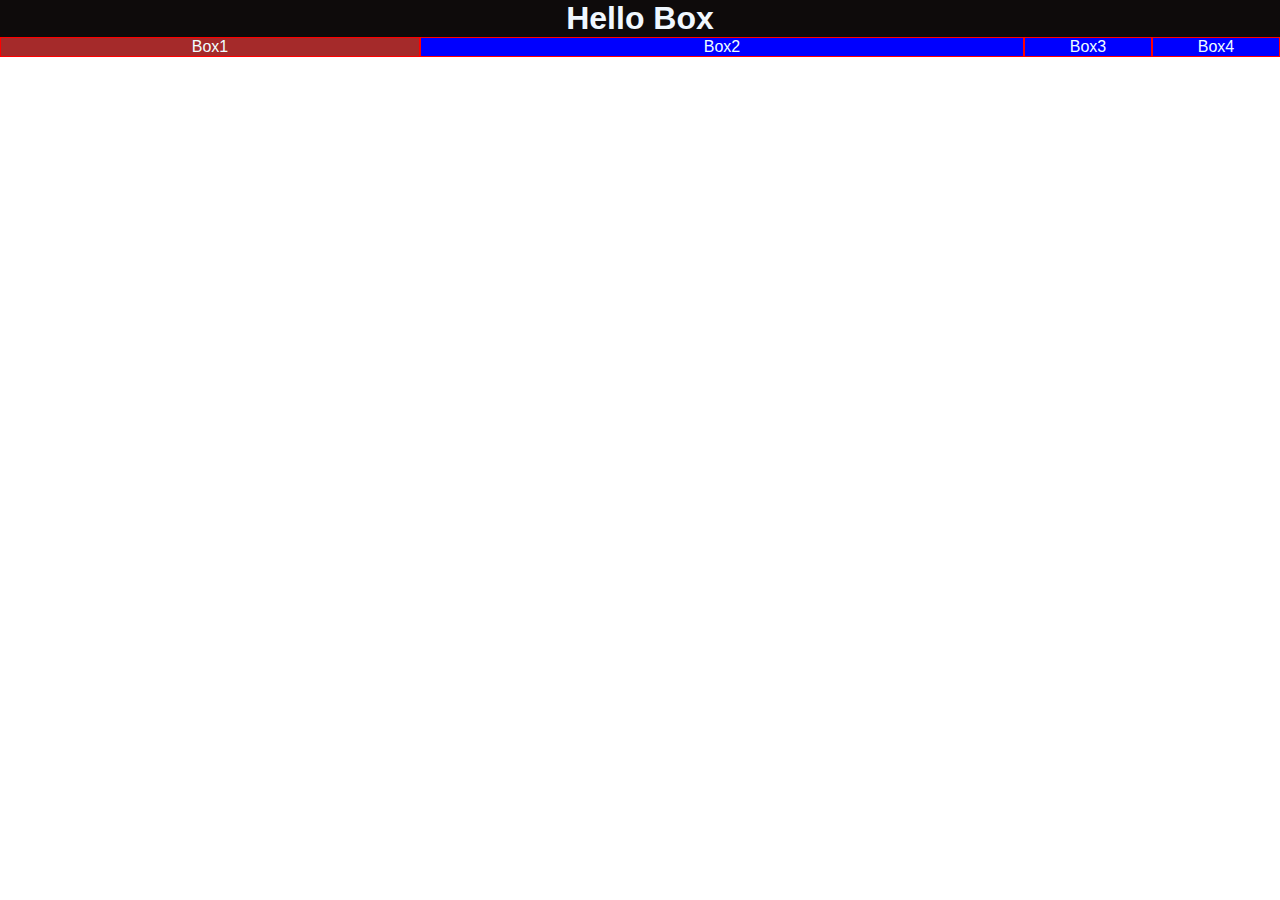
<file: flexBox/index.html>
<!DOCTYPE html>
<html lang="en">
<head>
  <meta charset="UTF-8">
  <meta name="viewport" content="width=device-width, initial-scale=1.0">
  <link rel="stylesheet" href="style.css">
  <title>FlexBox</title>
</head>
<body>
  <h1>Hello Box</h1>
  <div class="mainBox">
    <div class="childBox c1">Box1</div>
    <div class="childBox c2">Box2</div>
    <div class="childBox c3">Box3</div>
    <div class="childBox c4">Box4</div>
  </div>
</body>
</html>
</file>
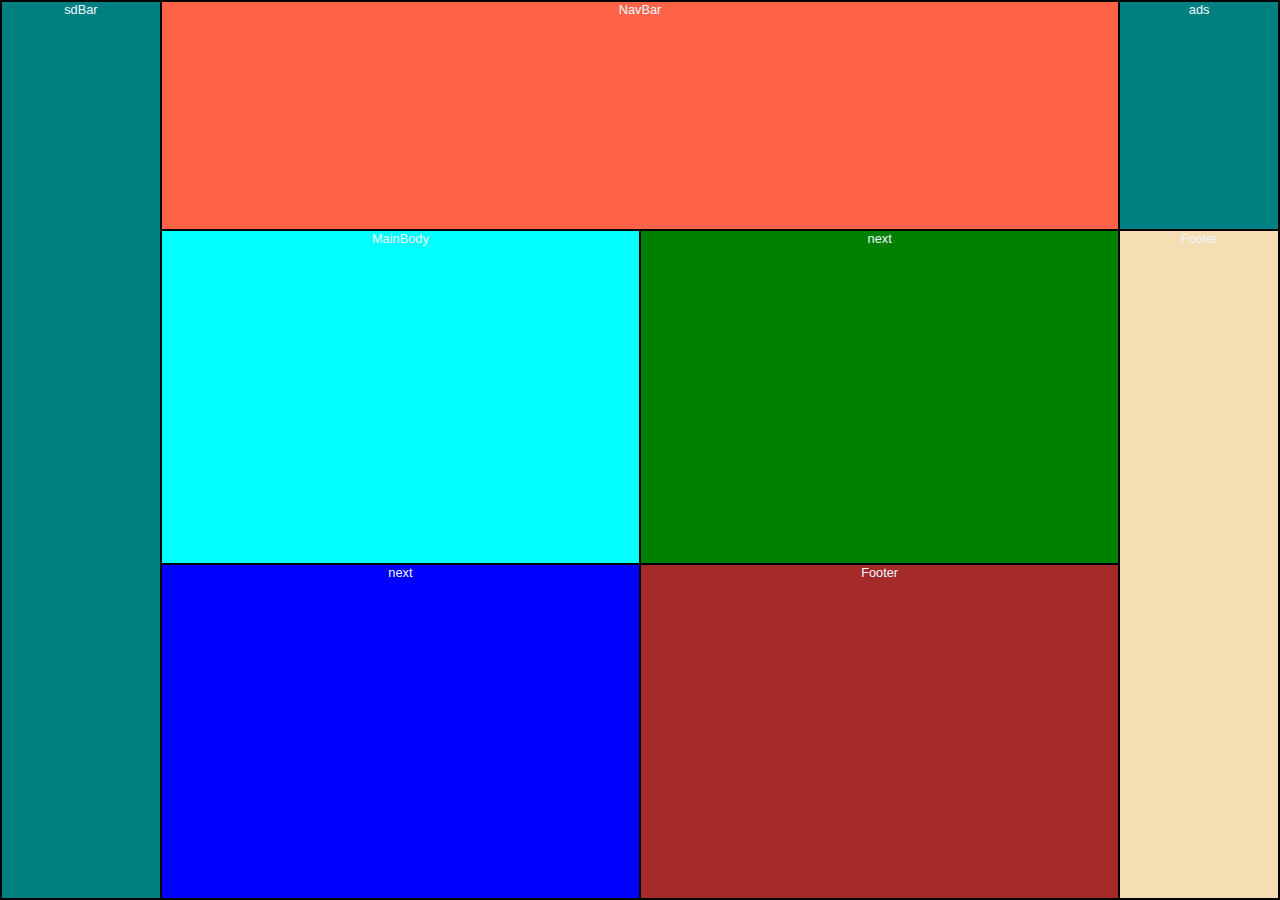
<file: grid/index.html>
<!DOCTYPE html>
<html lang="en">
<head>
  <meta charset="UTF-8">
  <meta name="viewport" content="width=device-width, initial-scale=1.0">
  <!-- <link rel="stylesheet" href="style.css"> -->
   <link rel="stylesheet" href="responsivGrid.css">
  <title>Document</title>
</head>
<body>
  <div class="grid">
    <div class="box1">NavBar</div>
    <div class="box2">sdBar</div>
    <div class="box3">MainBody</div>
    <div class="box4">ads</div>
    <div class="box6">Footer</div>
    <div class="box7">next</div>
    <div class="box8">Footer</div>
    <div class="box5">next</div>
  </body>
</html>
</file>
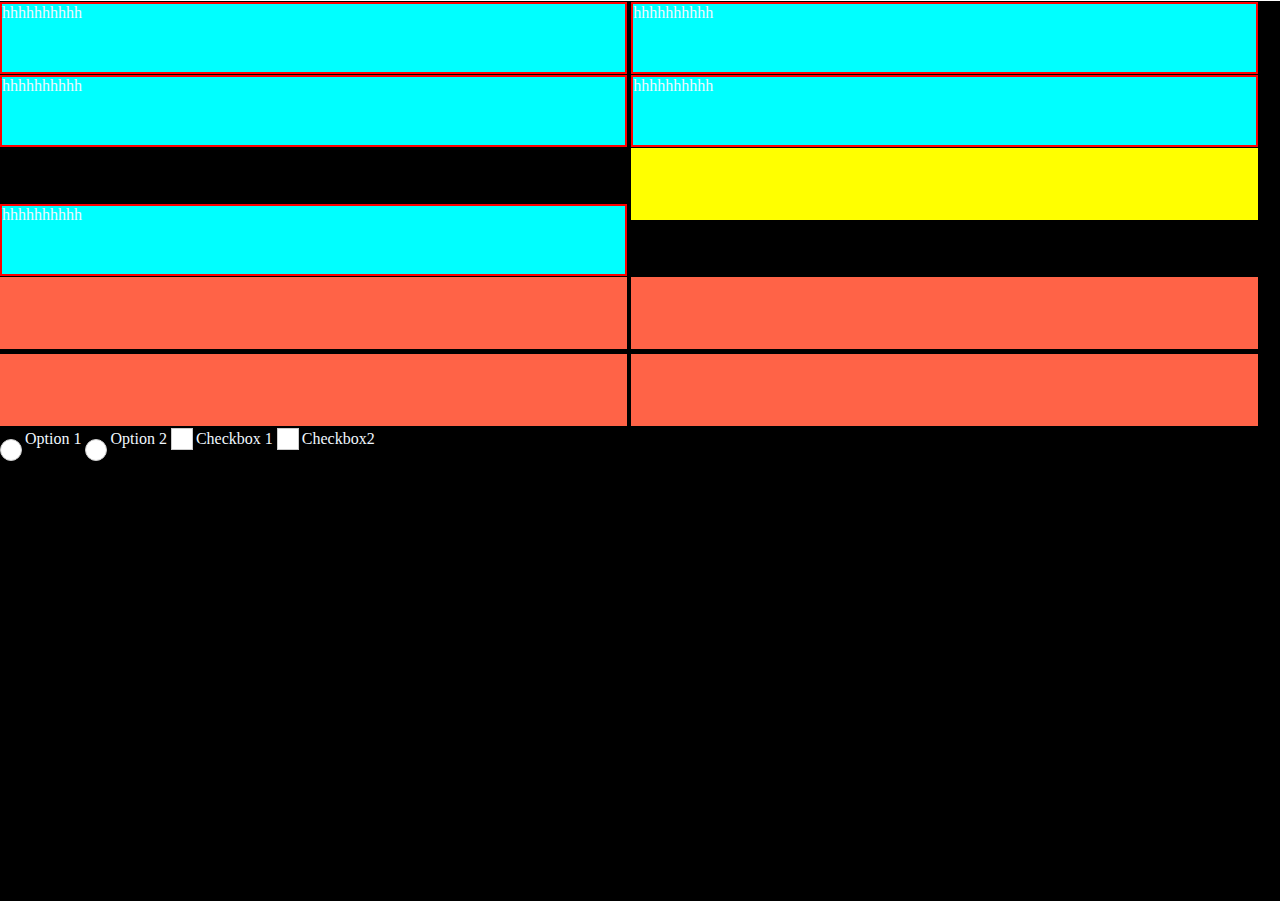
<file: selectors/index.html>
<!DOCTYPE html>
<html lang="en">
<head>
  <meta charset="UTF-8">
  <meta name="viewport" content="width=device-width, initial-scale=1.0">
  <link rel="stylesheet" href="style.css">
  <title>Document</title>
</head>
<body>
 <div class="container">
  <div class="sample">hhhhhhhhhh</div>
  <div class="sample">hhhhhhhhhh</div>
  <div class="sample">hhhhhhhhhh</div>
  <div class="sample">hhhhhhhhhh</div>
  <div class="sample">hhhhhhhhhh</div>
  <div id="box"></div>
  <div id="box"></div>
  <div id="box"></div>
  <div id="box"></div>
  <div id="box"></div>
  <input type="radio" id="option1" name="options" value="option1">
  <label for="option1">Option 1</label>
  
  <input type="radio" id="option2" name="options" value="option2">
  <label for="option2">Option 2</label>
  
  <!-- Checkboxes -->
  <input type="checkbox" id="checkbox1" name="checkboxes" value="checkbox1">
  <label for="checkbox1">Checkbox 1</label>
  
  <input type="checkbox" id="checkbox2" name="checkboxes" value="checkbox2">
  <label for="checkbox2">Checkbox2</label>
</div>

</body>
</html>
</file>
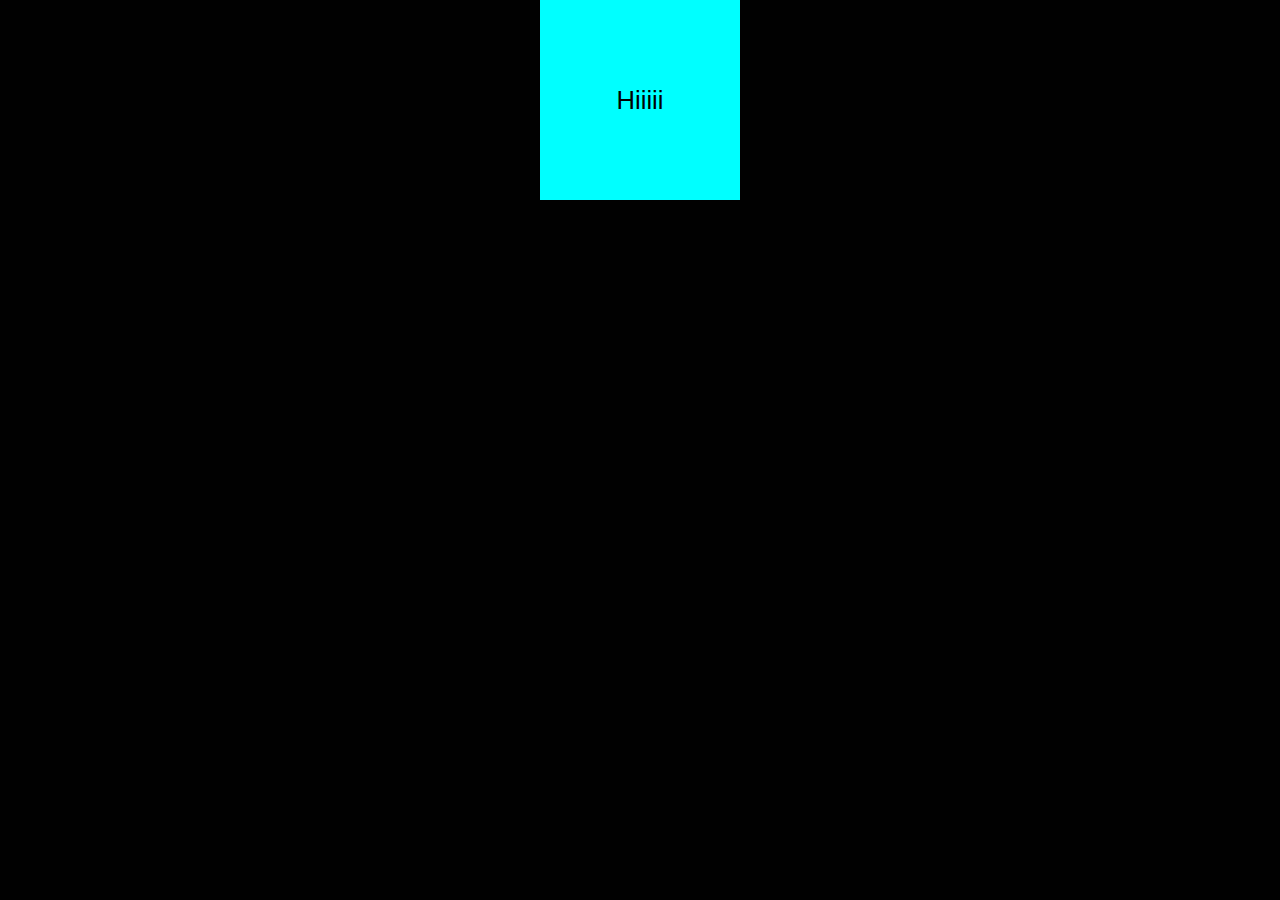
<file: Transformation/index.html>
<!DOCTYPE html>
<html lang="en">
<head>
  <meta charset="UTF-8">
  <meta name="viewport" content="width=device-width, initial-scale=1.0">
  <link rel="stylesheet" href="style.css">
  <title>Transfromation</title>
</head>
<body>
  <div>
    <div class="box">Hiiiii</div>
  </div>
</body>
</html>
</file>
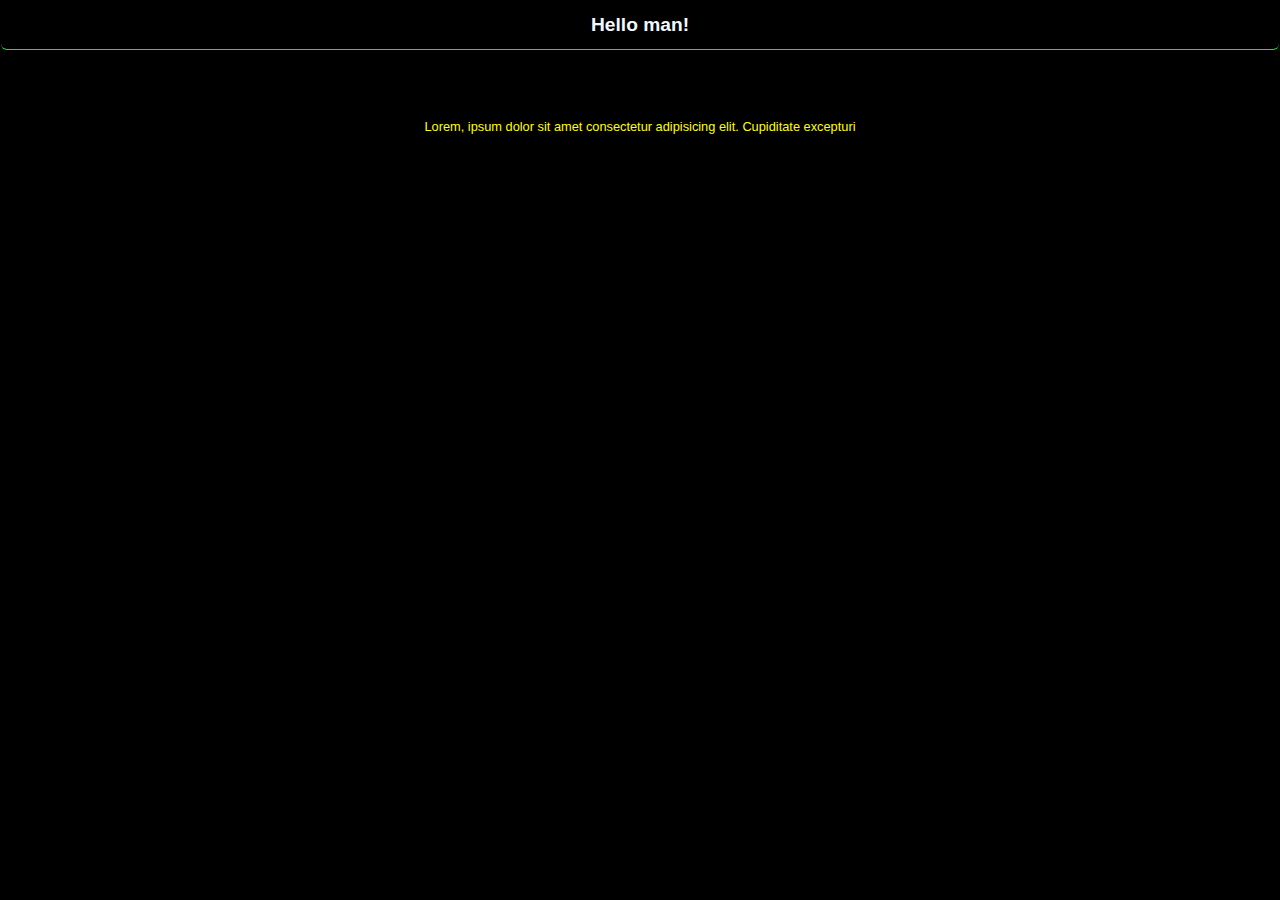
<file: transition/index.html>
<!DOCTYPE html>
<html lang="en">
<head>
  <meta charset="UTF-8">
  <meta name="viewport" content="width=device-width, initial-scale=1.0">
  <link rel="stylesheet" href="style.css">
  <title>Document</title>  
</head>
<body>
  <h1 id="heading">Hello man! </h1>
  <p>Lorem, ipsum dolor sit amet consectetur adipisicing elit. Cupiditate excepturi</p>
</body>
</html>
</file>
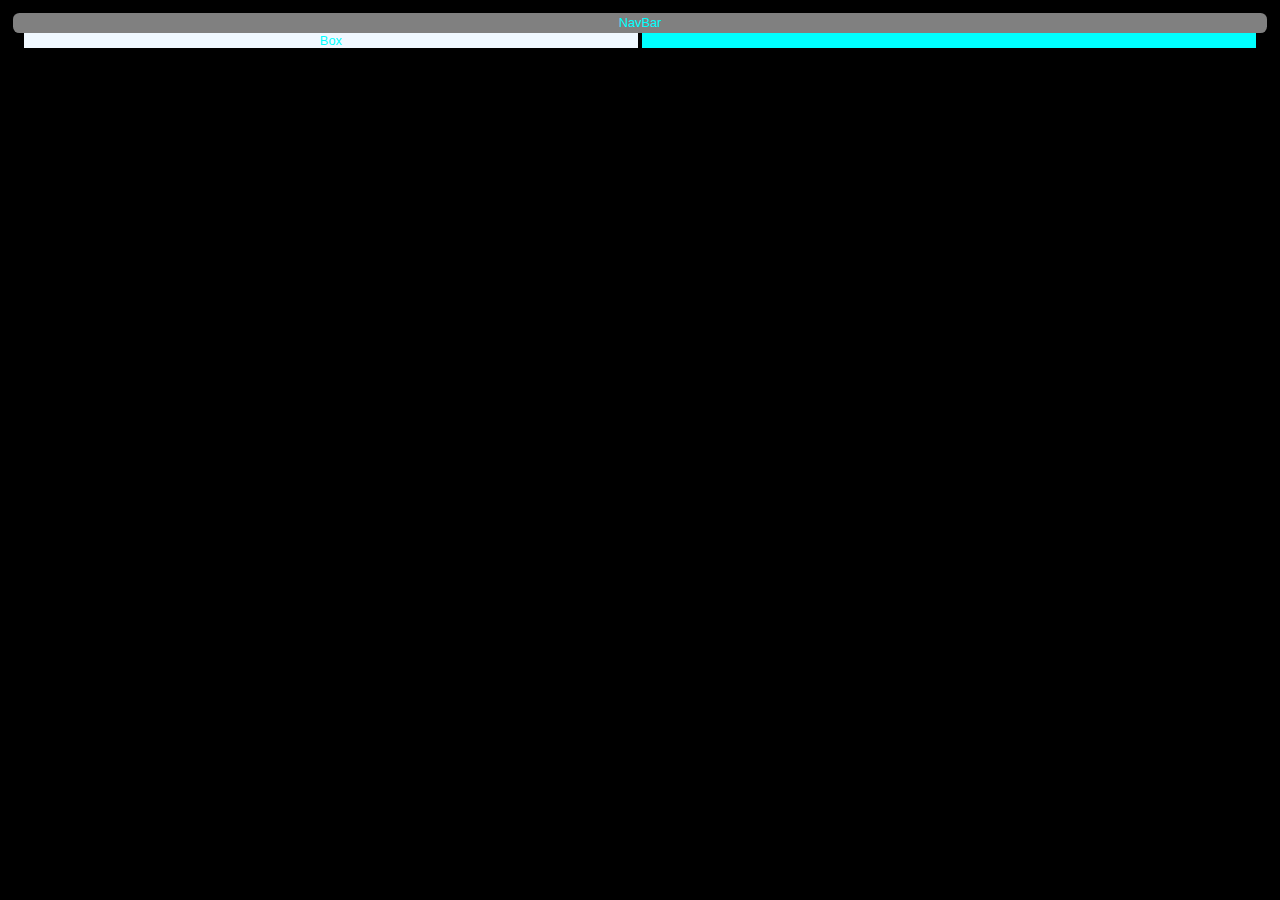
<file: DisplayProperties/disPro.html>
<!DOCTYPE html>
<html lang="en">
  <head>
    <meta charset="UTF-8" />
    <meta name="viewport" content="width=device-width, initial-scale=1.0" />
    <link rel="stylesheet" href="disPro.css" />
    <link
      rel="shortcut icon"
      href="[data-uri]"
      type="image/x-icon"
    />
    <title>DisplayProperties</title>
  </head>
  <body>
    <div id="nav">NavBar</div>
    <div class="box1">Box</div>
    <div class="box2">Box</div>
  </body>
</html>
</file>
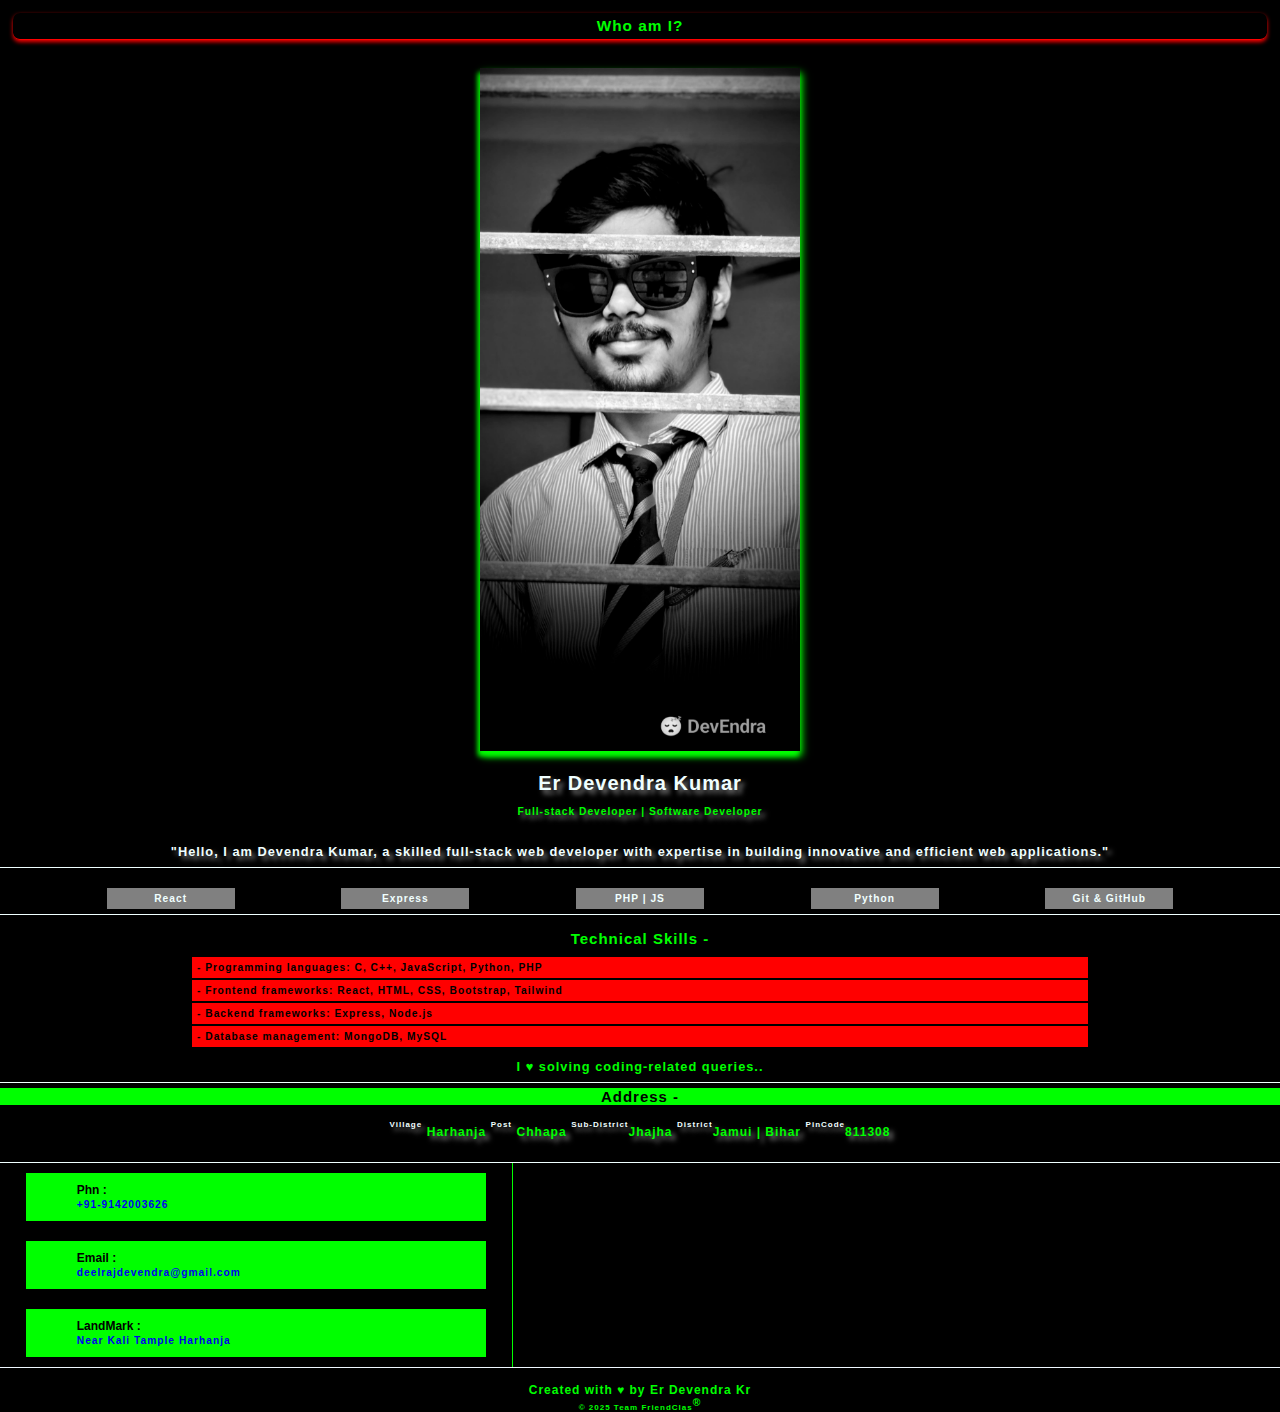
<file: First/about-me.html>
<!DOCTYPE html>
<html lang="en">
<head>
  <meta charset="UTF-8">
  <meta name="viewport" content="width=device-width, initial-scale=1.0">
  <title>ColorCss</title>
  <link rel="stylesheet" href="cssColor.css">
</head>
<body>
  <h1>
    Who am I?
  </h1>
  <img src="IMG-20250313-WA0009.jpg" alt="">
  <p>Er Devendra Kumar <br>
    <sub>Full-stack Developer | Software Developer</sub></p>
    <p class="about">
      "Hello, I am Devendra Kumar, a skilled full-stack web developer with expertise in building innovative and efficient
      web applications."
    </p>
    <div id="hr">Interested in</div>
    <h3></h3>
    <ul>
      <li>React </li>
      <li>Express </li>
      <li>PHP | JS  </li>
      <li>Python </li>
      <li>Git & GitHub</li>
    </ul>
    
    <div id="hr"></div>
    <h3 class="ts">Technical Skills -</h3>
    <p>
      <ul id="ts">
        <li>- Programming languages: C, C++, JavaScript, Python, PHP</li>
        <li>- Frontend frameworks: React, HTML, CSS, Bootstrap, Tailwind</li>
        <li>- Backend frameworks: Express, Node.js</li>
        <li>- Database management: MongoDB, MySQL</li>
      </ul>
    </p>
    <p class="about" style="color: #0f0; text-shadow: none; margin: 0;">
      I ♥ solving coding-related queries..
    </p>
    <div id="hr"></div>
    <div id="addis">
      <h3>Address -</h3>
      <p class="about">
        <sup>Village</sup> <sub>Harhanja</sub> 
        <sup>Post</sup> <sub>Chhapa</sub>
        <sup>Sub-District</sup><sub>Jhajha</sub> <sup>District</sup><sub>Jamui | Bihar</sub> <sup>PinCode</sup><sub>811308</sub>
      </p>
    </div>
    <div id="hr"></div>
    <div class="add">
      <div class="part1">
        <h6>Phn :<br> <a href="tel:+919142003626">+91-9142003626</a></h6>
        <h6>Email :<br><a href="mailto: deelrajdevendra@gmail.com">deelrajdevendra@gmail.com</a></h6>
        <h6>LandMark :<br> <a href="https://maps.app.goo.gl/YWypPXfq98kvRstXA">Near Kali Tample Harhanja</a> </h6>
      </div>
      <div class="part2">
        <iframe src="https://www.google.com/maps/embed?pb=!1m18!1m12!1m3!1d1216749.3369481314!2d84.08820469375001!3d24.8201721!2m3!1f0!2f0!3f0!3m2!1i1024!2i768!4f13.1!3m3!1m2!1s0x39f1799716a88fd7%3A0xbaa1256efaa669c5!2sAnkita%20CSC%20centre!5e1!3m2!1sen!2sin!4v1741884064172!5m2!1sen!2sin"style="border:0;" 
        allowfullscreen="" loading="lazy" referrerpolicy="no-referrer-when-downgrade"></iframe>
      </div>
    </div>
    <div id="hrl"></div>
    <h5>Created with ♥ by Er Devendra Kr </h5>
    <h5 style="margin: 0; font-size: 8px;">&copy; 2025  Team FriendClas<sup>&reg;</sup></h5>
</body>
</html>
</file>
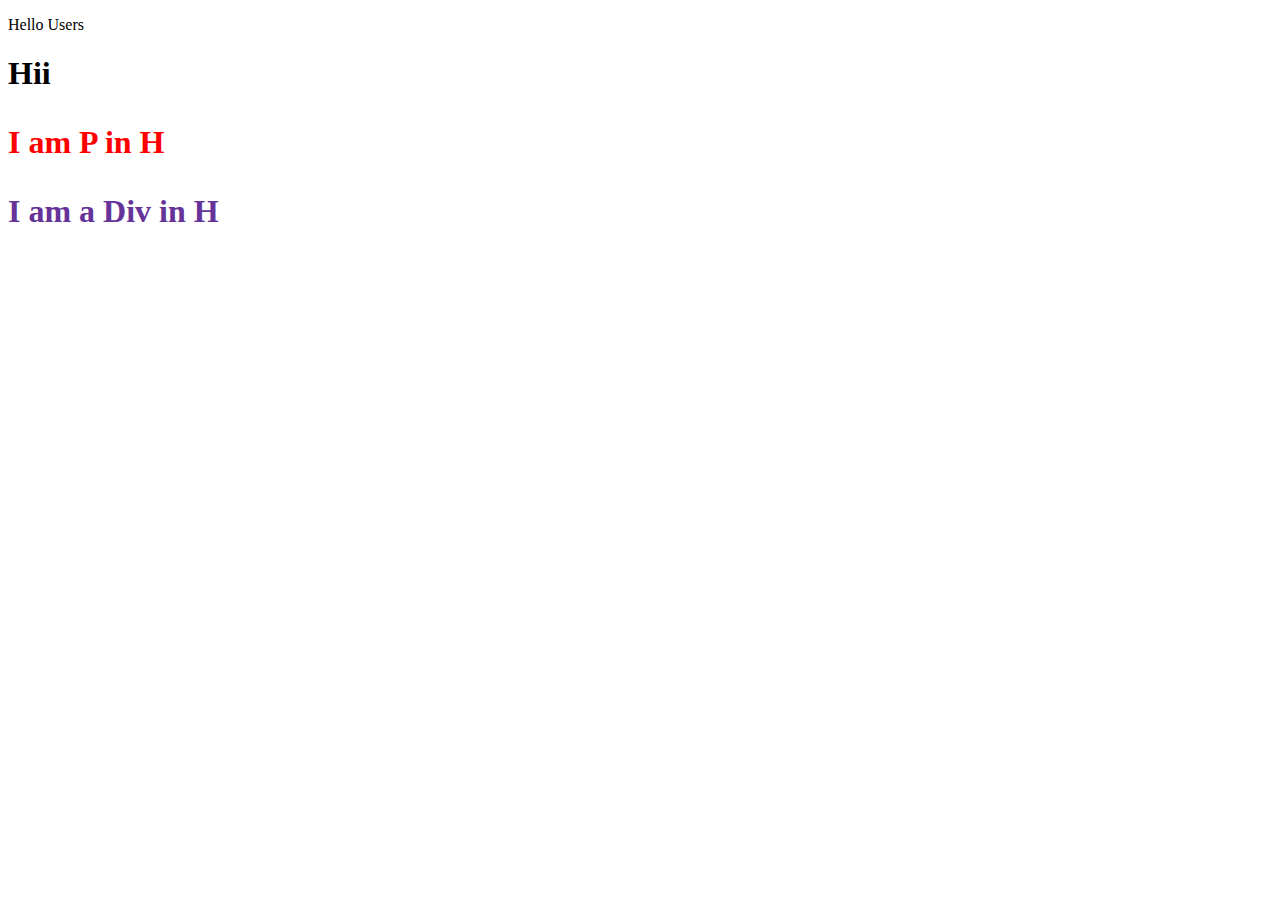
<file: First/child-tags.html>
<!DOCTYPE html>
<html lang="en">
<head>
  <meta charset="UTF-8">
  <meta name="viewport" content="width=device-width, initial-scale=1.0">
  <link rel="stylesheet" href="style.css">
  <title>Document</title>
</head>
<body>
  <!-- Wrong method -->
  <p>
    <div>
      Hello Users
    </div>
    <h1>Hii</h1>
  </p>
  <h1>
    <p>I am P in H</p>
    <div>
      I am a Div in H
    </div>
    
  </h1>
</body>
</html>
</file>
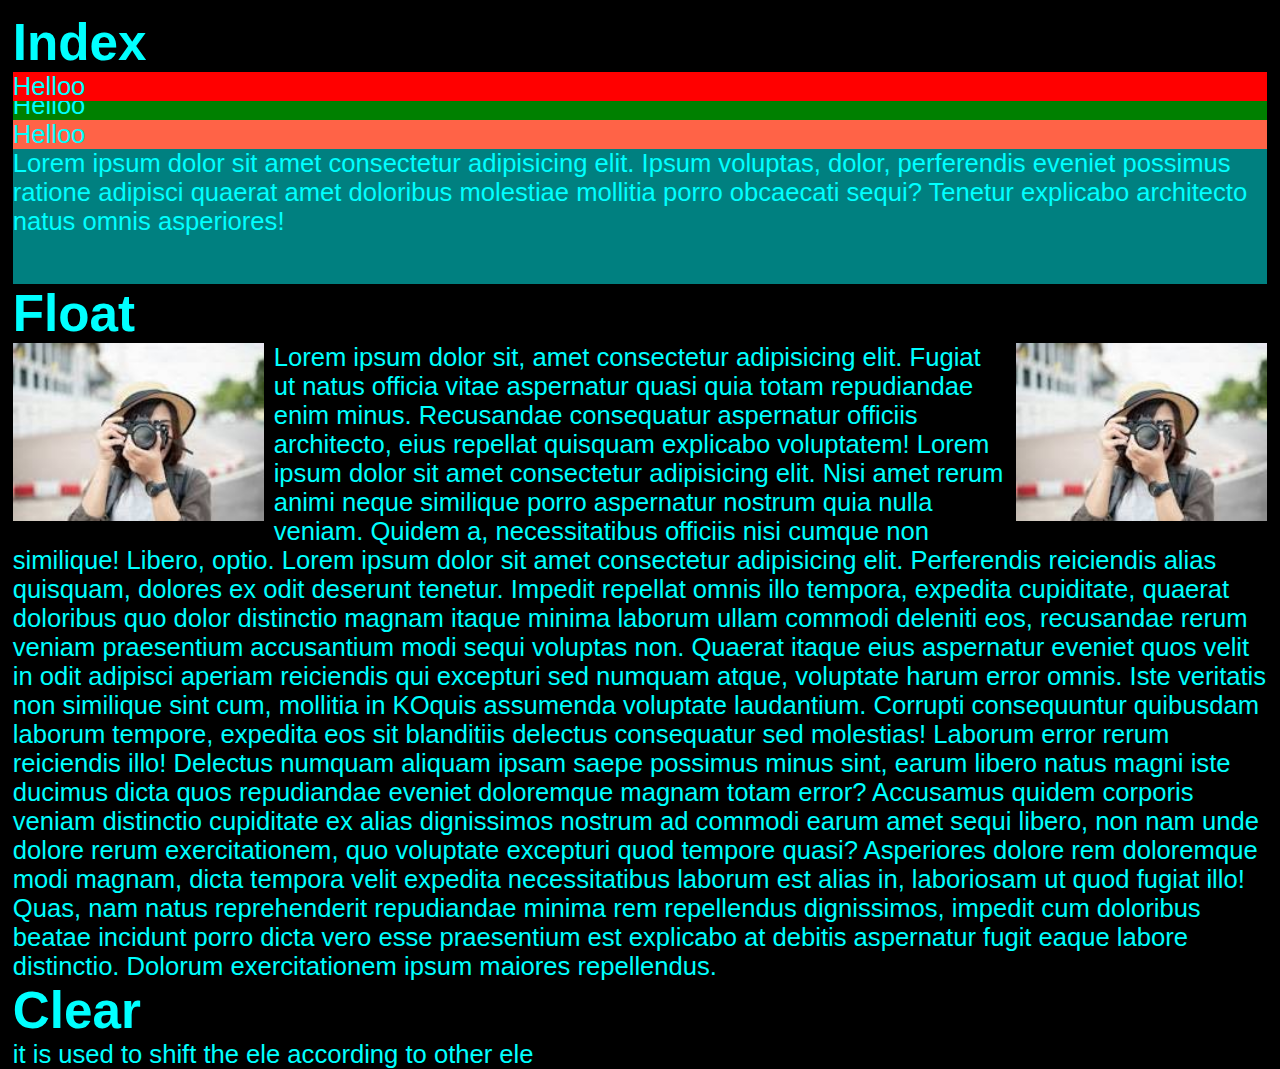
<file: index_float_clear/ifco.html>
<!DOCTYPE html>
<html lang="en">
  <head>
    <meta charset="UTF-8" />
    <meta name="viewport" content="width=device-width, initial-scale=1.0" />
    <link rel="stylesheet" href="style.css" />
    <title>ifco</title>
  </head>
  <body>
    <div class="nav">
      <h1>Index</h1>
      <div class="box1">Helloo</div>
      <div class="box2">Helloo</div>
      <div class="box3">Helloo</div>
      <div class="box4">
        Lorem ipsum dolor sit amet consectetur adipisicing elit. Ipsum voluptas,
        dolor, perferendis eveniet possimus ratione adipisci quaerat amet
        doloribus molestiae mollitia porro obcaecati sequi? Tenetur explicabo
        architecto natus omnis asperiores!
      </div>
      <h1>Float</h1>
      <img
        class="img2"
        src="[data-uri]"
        alt=""
      />
      <img class="img1" src="[data-uri]" alt="" />
      <p>
        Lorem ipsum dolor sit, amet consectetur adipisicing elit. Fugiat ut
        natus officia vitae aspernatur quasi quia totam repudiandae enim minus.
        Recusandae consequatur aspernatur officiis architecto, eius repellat
        quisquam explicabo voluptatem! Lorem ipsum dolor sit amet consectetur
        adipisicing elit. Nisi amet rerum animi neque similique porro aspernatur
        nostrum quia nulla veniam. Quidem a, necessitatibus officiis nisi cumque
        non similique! Libero, optio. Lorem ipsum dolor sit amet consectetur
        adipisicing elit. Perferendis reiciendis alias quisquam, dolores ex odit
        deserunt tenetur. Impedit repellat omnis illo tempora, expedita
        cupiditate, quaerat doloribus quo dolor distinctio magnam itaque minima
        laborum ullam commodi deleniti eos, recusandae rerum veniam praesentium
        accusantium modi sequi voluptas non. Quaerat itaque eius aspernatur
        eveniet quos velit in odit adipisci aperiam reiciendis qui excepturi sed
        numquam atque, voluptate harum error omnis. Iste veritatis non similique
        sint cum, mollitia in KOquis assumenda voluptate laudantium. Corrupti
        consequuntur quibusdam laborum tempore, expedita eos sit blanditiis
        delectus consequatur sed molestias! Laborum error rerum reiciendis illo!
        Delectus numquam aliquam ipsam saepe possimus minus sint, earum libero
        natus magni iste ducimus dicta quos repudiandae eveniet doloremque
        magnam totam error? Accusamus quidem corporis veniam distinctio
        cupiditate ex alias dignissimos nostrum ad commodi earum amet sequi
        libero, non nam unde dolore rerum exercitationem, quo voluptate
        excepturi quod tempore quasi? Asperiores dolore rem doloremque modi
        magnam, dicta tempora velit expedita necessitatibus laborum est alias
        in, laboriosam ut quod fugiat illo! Quas, nam natus reprehenderit
        repudiandae minima rem repellendus dignissimos, impedit cum doloribus
        beatae incidunt porro dicta vero esse praesentium est explicabo at
        debitis aspernatur fugit eaque labore distinctio. Dolorum exercitationem
        ipsum maiores repellendus.
      </p>
      <h1>Clear</h1>
      <p>it is used to shift the ele according to other ele</p>
    </div>
  </body>
</html>
</file>
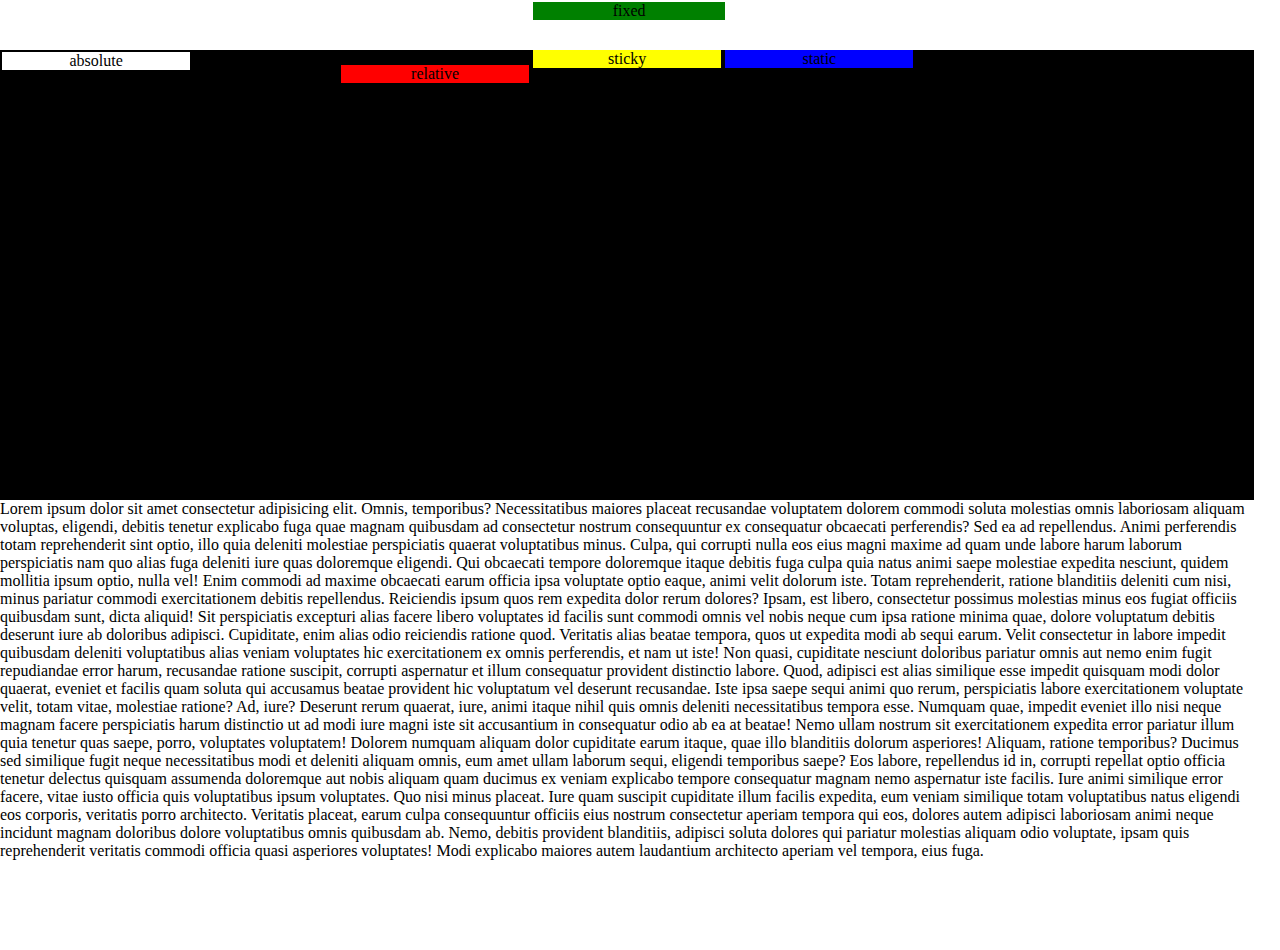
<file: possion/po.html>
<!DOCTYPE html>
<html lang="en">
<head>
  <meta charset="UTF-8">
  <meta name="viewport" content="width=device-width, initial-scale=1.0">
  <link rel="stylesheet" href="style.css">
  <title>Document</title>
</head>
<body>
  <div class="cont">
    <div class="box1">relative</div>
    <div class="box2">absolute</div>
    <div class="box3">fixed</div>
    <div class="box4">sticky</div>
    <div class="box5">static</div>
  </div>
  Lorem ipsum dolor sit amet consectetur adipisicing elit. Omnis, temporibus? Necessitatibus maiores placeat recusandae voluptatem dolorem commodi soluta molestias omnis laboriosam aliquam voluptas, eligendi, debitis tenetur explicabo fuga quae magnam quibusdam ad consectetur nostrum consequuntur ex consequatur obcaecati perferendis? Sed ea ad repellendus. Animi perferendis totam reprehenderit sint optio, illo quia deleniti molestiae perspiciatis quaerat voluptatibus minus. Culpa, qui corrupti nulla eos eius magni maxime ad quam unde labore harum laborum perspiciatis nam quo alias fuga deleniti iure quas doloremque eligendi. Qui obcaecati tempore doloremque itaque debitis fuga culpa quia natus animi saepe molestiae expedita nesciunt, quidem mollitia ipsum optio, nulla vel! Enim commodi ad maxime obcaecati earum officia ipsa voluptate optio eaque, animi velit dolorum iste. Totam reprehenderit, ratione blanditiis deleniti cum nisi, minus pariatur commodi exercitationem debitis repellendus. Reiciendis ipsum quos rem expedita dolor rerum dolores? Ipsam, est libero, consectetur possimus molestias minus eos fugiat officiis quibusdam sunt, dicta aliquid! Sit perspiciatis excepturi alias facere libero voluptates id facilis sunt commodi omnis vel nobis neque cum ipsa ratione minima quae, dolore voluptatum debitis deserunt iure ab doloribus adipisci. Cupiditate, enim alias odio reiciendis ratione quod. Veritatis alias beatae tempora, quos ut expedita modi ab sequi earum. Velit consectetur in labore impedit quibusdam deleniti voluptatibus alias veniam voluptates hic exercitationem ex omnis perferendis, et nam ut iste! Non quasi, cupiditate nesciunt doloribus pariatur omnis aut nemo enim fugit repudiandae error harum, recusandae ratione suscipit, corrupti aspernatur et illum consequatur provident distinctio labore. Quod, adipisci est alias similique esse impedit quisquam modi dolor quaerat, eveniet et facilis quam soluta qui accusamus beatae provident hic voluptatum vel deserunt recusandae. Iste ipsa saepe sequi animi quo rerum, perspiciatis labore exercitationem voluptate velit, totam vitae, molestiae ratione? Ad, iure? Deserunt rerum quaerat, iure, animi itaque nihil quis omnis deleniti necessitatibus tempora esse. Numquam quae, impedit eveniet illo nisi neque magnam facere perspiciatis harum distinctio ut ad modi iure magni iste sit accusantium in consequatur odio ab ea at beatae! Nemo ullam nostrum sit exercitationem expedita error pariatur illum quia tenetur quas saepe, porro, voluptates voluptatem! Dolorem numquam aliquam dolor cupiditate earum itaque, quae illo blanditiis dolorum asperiores! Aliquam, ratione temporibus? Ducimus sed similique fugit neque necessitatibus modi et deleniti aliquam omnis, eum amet ullam laborum sequi, eligendi temporibus saepe? Eos labore, repellendus id in, corrupti repellat optio officia tenetur delectus quisquam assumenda doloremque aut nobis aliquam quam ducimus ex veniam explicabo tempore consequatur magnam nemo aspernatur iste facilis. Iure animi similique error facere, vitae iusto officia quis voluptatibus ipsum voluptates. Quo nisi minus placeat. Iure quam suscipit cupiditate illum facilis expedita, eum veniam similique totam voluptatibus natus eligendi eos corporis, veritatis porro architecto. Veritatis placeat, earum culpa consequuntur officiis eius nostrum consectetur aperiam tempora qui eos, dolores autem adipisci laboriosam animi neque incidunt magnam doloribus dolore voluptatibus omnis quibusdam ab. Nemo, debitis provident blanditiis, adipisci soluta dolores qui pariatur molestias aliquam odio voluptate, ipsam quis reprehenderit veritatis commodi officia quasi asperiores voluptates! Modi explicabo maiores autem laudantium architecto aperiam vel tempora, eius fuga.
</body>
</html>
</file>
<file: flexBox/style.css>
*{
  margin: 0;
  padding: 0;
  box-sizing: border-box;
  font-family: Arial, Helvetica, sans-serif;
}
body{
  display: flex;
  flex-direction: column;
  width: 100vw;
  height: 100vh;
}

h1{
  text-align: center;
  background-color: rgb(14, 11, 11);
  color: aliceblue;
}
.mainBox{
  display: flex;
  justify-content: space-around;
  align-items: center;
  .childBox{
    background-color: blue;
    border: 1px solid red;
    width: 10%;
    text-align: center;
    color: azure;
  }
  .c1{
    background-color: brown;
    flex-grow: 1;
      /* Divide extra part */
  }
  .c2{
    flex-grow: 2;
    flex-shrink: 2;
    flex-basis: 20px;
  }
}
</file>
<file: grid/style.css>
* {
  color: aliceblue;
  margin: 0;
  padding: 0;
  user-select: none;
  font-family: Arial, Helvetica, sans-serif;
  box-sizing:border-box;
  /* Only padding added to box width */
}

:root {
  font-size: 1vmax;
}

body{
  background-color:red;
  display: flex;
  align-items: center;
  justify-content: center;
  justify-items: center;
  height: 100vh;
  width: 100vw;
  .grid{
    /*  */
    width: 100%;
    height: 100%;
    padding: 2px;
    background-color: black;
    display: grid;
    gap: 2px;
    row-gap: 3px;
    column-gap: 3px;
    
    /* grid-template-rows: 20% 60% 20%; /*How many column with each column width*/
    /* grid-template-columns:10% 79% 10% ; How many column with each column width
      */
    grid-template-columns: 1fr 10fr 1fr;
    /* grid-template-rows: 1fr 1fr 1fr 1fr 5fr 1fr  ; */
    /*  */
    /*  */

    div{
    color: aliceblue;
    background-color: #505050;
    word-wrap: break-word;
    text-align: center;
    }
    .box1{
      background-color: tan;
      border-radius: 5px;
      color: black;
      grid-column-start: 1; 
      grid-column-end: 4;
      /* grid-column: 1 4; */
    }
    .box2,.box4{
      grid-row-start: 2;
      grid-row-end: 7;
      background-color: tomato;
    }
    .box3 {
      grid-row-start: 2;
      grid-row-end: 7;
      grid-column-start: 2;
      grid-column-end: 3;
      background-color: teal;
      
    }
    .box6{
        grid-column-start: 1;
          grid-column-end: 3;
          background-color: cornflowerblue;
    }
    .box7{
      background-color: red;
      grid-column: -1/-2;  /* = 3/4 shorthand noteation start/end*/
    }
  }
}
/* grid-template-columns: repeat(8,100px) */
/* grid-template-columns: repeat(8,1fr) */
</file>
<file: grid/responsivGrid.css>
* {
  color: aliceblue;
  margin: 0;
  padding: 0;
  user-select: none;
  font-family: Arial, Helvetica, sans-serif;
  box-sizing: border-box;
  /* Only padding added to box width */
}

:root {
  font-size: 1vmax;
}

body {
  background-color: red;
  display: flex;
  align-items: center;
  justify-content: center;
  justify-items: center;
  height: 100vh;
  width: 100vw;
  .grid{
    display: grid;
    gap: 2px;
    padding: 2px;
    text-align: center;
    justify-items: center;
    width: 100%;
    /* align-items: center; */
    /* justify-content: center; */
    height: 100%;
    grid-template-columns: repeat(8,1fr);
    /* grid-template-columns: repeat(auto-fit,minmax(100px,150px)); */
    background-color: black;
    div{
      width: 100%;
    }
    .box1{
      grid-column: 2/8;
      background-color: tomato;
      grid-row: 1/3;
    }
    .box6{
      grid-column: 8/9;
      grid-row: 3/9;
      background-color: wheat;
    }
    .box3{
      grid-column: 2/5;
      grid-row: 3/6;
      background-color: aqua;
    }
    .box4{
      grid-column: 8/9;
      grid-row: 1/3;
      background-color: teal;
    }
    .box2{
      grid-row: 1/9;
      background-color: teal;
    }
    .box7{
      background-color: green;
      grid-row: 3/6;
      grid-column: 5/8;
    }
    .box5{
      grid-row: 6/9;
      background-color: blue;
      grid-column: 2/5;
    }
    .box8{
      background-color: brown;
      grid-column: 5/8;
      grid-row: 6/9;
    }
  }
}
</file>
<file: selectors/style.css>
*{
  margin: 0;
  padding: 0;
  box-sizing: border-box;
  color: aliceblue;
  /* Universel */
}
.container{
  background-color: black;
  width: 100vw;
  height: 100vh;
  /* classname */
}
#box{
  background-color: azure;
  width: 49%;
  display: inline-block;
  /* idname */
}
div{
  background-color: aqua;
  width: 100%;
  height: 5%;
  margin-top: 1px;
  /* tagname */
}

.sample{
  width: 49%;
  display: inline-block;
}
.container #box{
  /* descendant */
  background-color: tomato;
}


.sample,#box{
  height: 8%;
  /* sibling combinatro  both*/
}

.sample+#box {
  background-color: yellow;
  /* adjecent sibling ele after .sample */
}

.container>.sample{
  border: 2px solid red ;
  /* child ccombinator */
}


input[type="radio"] {
  position: absolute;
  opacity: 0;
  z-index: -1;
}

input[type="radio"]+label {
  position: relative;
  padding-left: 25px;
  font-size: 16px;
  cursor: pointer;
}

input[type="radio"]+label::before {
  content: "";
  position: absolute;
  top: 50%;
  left: 0;
  /* transform: translateY(-50%); */
  width: 20px;
  height: 20px;
  border: 1px solid #ccc;
  border-radius: 50%;
  background-color: #fff;
}

input[type="radio"]:checked+label::before {
  background-color: #007bff;
  border-color: #007bff;
  content: '\558';
  text-align: center;
  display: flex;
  align-items: center;
  justify-content: center;
}

input[type="checkbox"] {
  position: absolute;
  opacity: 0;
  z-index: -1;
}

input[type="checkbox"]+label {
  position: relative;
  padding-left: 25px;
  font-size: 16px;
  cursor: pointer;
}
input[type="checkbox"]+label::before {
  content: "";
  position: absolute;
  top: 50%;
  left: 0;
  transform: translateY(-50%);
  width: 20px;
  height: 20px;
  border: 1px solid #ccc;
  background-color: #fff;
}

input[type="checkbox"]:checked+label::before {
  background-color: #007bff;
  border-color: #007bff;
  content: "\2132";
  /* Unicode character for checkmark */
  text-align: center;
  color: #fff;
}

.container:nth-of-type(2n){
  color: #007bff;
}
.container:nth-child(2){
  color: #007bff;
}
</file>
<file: Transformation/style.css>
* {
  padding: 0;
  margin: 0;
  border: none;
  outline: none;
  user-select: none;
  box-sizing: border-box;
  font-size: 3vmin;
  font-family: Arial, Helvetica, sans-serif;
  text-decoration: none;
}
body {
  background-color: #010101;
  color: azure;
  box-sizing: border-box;
  width: 100vw;
  text-align: center;
  background-size: cover;
  background-repeat: no-repeat;
}
div{
  height: 100%;
  width: 100%;
  display: flex;
  align-items: center;
  justify-content: center;
  justify-items: center;
}
.box{
  width: 200px;
  height: 200px;
  background-color: aqua;
  color: black;
  font-size: 2vmax;
  transition-duration: 5s;
}
.box:hover{
  /* transform: translate(400px); Right side move */
  /* transform: translate( -400px,-100px); left up x,y */
  /* transform: scale(2) translate(-100px); */
  /* transform: rotate(55deg); */
  /* transform:rotate3d(45deg); */
  transform: rotate(-360deg);
  transform-origin:bottom right ;
}
</file>
<file: transition/style.css>
* {
  color: aliceblue;
  margin: 0;
  padding: 0;
  user-select:none;
  font-family: Arial, Helvetica, sans-serif;
  box-sizing: border-box;
  /* Only padding added to box width */
}
:root {
  font-size: 0.5vmax;
}
html{
  body {
      background-color: black;
      width: 100vw;
      padding: .1% .1% 0 0.1%;
      #heading{
        width: 100%;
        padding: 1%;
        font-size: 3rem;
        border-radius: 6px;
        border-bottom: 1px solid rgb(0, 255, 0);
        text-align: center;
      }
      p{
        font-size: 2rem;
        text-align: center;
        color: #ff0;
        /* direction: rtl; */
        width: 80%;
        margin-top: 5%;
        margin-left: 10%;
        border-radius: 5px;
        padding: 5px;        /* unicode-bidi:isolate-override; */
        /* word-spacing: -2px; */
      }
      p:hover{
        box-shadow: 0 0 8px 1px rgb(0, 60, 255);
      }
    }
}
</file>
<file: DisplayProperties/disPro.css>
body{
  background-color: black;
  width: 100vw;
  text-align: center;
  padding: 1% 1% 0 1%;
}
*{
  color: aqua;
  margin: 0;
  padding: 0;
  font-family: Arial, Helvetica, sans-serif;
  box-sizing: border-box;
  /* Only padding added to box width */
}
:root{
  font-size: 1vmax;
}

#nav{
  width: 100%;
  background-color: gray;
  padding: 0.2%;
  border-radius: 0.5vmax;
}

.box1{
  background-color: aliceblue;
  width: 49%;
  display: inline-block;
}
.box2{
  display: inline;
  display: inline-block;
  /* inline element doesnot support height width and horizontal margin */
  width: 49%;
  background-color: aqua;
}
</file>
<file: First/cssColor.css>
h1{
  font-size: 1.2vmax;
  text-align: center;
  color: rgb(0, 255, 0);
  border-bottom: 1px solid red;
  font-weight: 900;
  border-radius: 7px;
  box-shadow:0px 2px 4px red;
  margin: 1vmax;
  padding: 4px;
}
ul{
  margin-top: 20px;
  text-align: center;
  display: flex;
  justify-content: space-evenly;
  flex-wrap: wrap;
  li{
    background-color: gray;
    padding: 5px;
    display: inline;
    color: azure;
    font-weight: 700;
    width: 10%;
  }
}
* {
  font-family: Arial, sans-serif;
  font-size: 0.8vmax;
  font-weight: 600;
  letter-spacing: 1px;
  padding: 0;
  margin: 0;
  user-select: none;
  -webkit-user-select: none;
  box-sizing: border-box;
}

body {
  height: 100dvh;
  text-align: center;
  background-color: black;
}



#hr{
  height: 1px;
  /* width: 100vw; */
  background-color: azure;
  margin: 0;
  padding: 0;
  margin-top: 5px;
  /* margin-left: -10px; */
}
img{

  width: 25vw;
  align-items: center;
  object-fit:cover;
  /* border-radius:10px 10px  50% 50%; */
  margin-top: 15px;
  box-shadow: 2px 5px 8px rgb(0, 255, 0),-2px 5px 5px #0f0;
}
p{
  color: azure;
  margin-top: 20px;
  font-size: 20px;
  font-weight: 900;
  font-family: Arial, Helvetica, sans-serif;
  line-height: 20px;
  text-shadow: 4px 4px 5px gray;
  sub{
    color: rgb(0, 255, 0);
    margin: 0;
    padding: 0;
  }
}
.about{
    color: azure;
    font-size: 1vmax;
    font-weight: 700;
    font-family: Arial, Helvetica, sans-serif;
}
h3{
  text-align: center;
  font-size: 15px;
  margin-top: 15px;
  font-family: Verdana, Geneva, Tahoma, sans-serif;
  color: red;
}
.ts{
  color: #0f0;
  margin-bottom: -10px;
}
#ts{
  display: block;
  /* width: 100vw; */
  margin-bottom: -10px;
  li{
    display: block;
    margin-top: 2px;
    text-align: left;
    background-color: red;
    color: black;
    width: 70%;
    margin-left: 15%;

  }
}
div{
  margin: 0;
  width: 100%;
  margin-bottom: 10px;
  p{
    width: 100%;
    padding: 0;

    sup{
      font-size: 8px;
    }
    sub{
      font-size: 12px;
      width: 100%;
    }

  }
  h3{
    margin: 0;
    margin-bottom: -20px;
    margin-top: 15px;
    background-color: #0f0;
    color: black;
  }
}
#addis{
  margin-bottom: 20px;
  margin-top: -10px;
  width: 100%;
  h3{
    margin-bottom: 0px;
  }
  p{
    text-align: center;
    margin:0;
    margin-top: 10px;
    width: 100%;
    /* border-bottom: 1px solid red; */
  }
}
.add{
  display: flex;
  width: 100%;
  margin: 0;
  .part1{
    /* padding: 20px; */
    width: 40%;
    display: flex;
    flex-direction: column;
    align-items: center;
    justify-items: center;
    justify-content: space-between;
    h6 {
        color: black;
        background-color: #0f0;
        width: 90%;
        padding: 10px 0; 
        text-align: left;
        padding-left: 10%;
        font-size: 12px;
        letter-spacing: 0;
        text-shadow:2px 2px 4px #0f0;
        font-weight: 900;
        margin: 10px;
        a{
          text-decoration: none;
        }
      }
  }
  .part2{
    width: 60%;
    iframe{
      width: 100%;
      height: 100%;
    }
    border-left: 1px solid#0f0;
  }
}
h5{
  color: #0f0;
  margin-top: 15px;
  font-size: 12px;
}
#hrl{
  background-color: aliceblue;
  height: 1px;
  width: 100%;margin-top: -10px;
}
</file>
<file: First/style.css>
p{
  div{
    color: red;
  }
  h1{
    color: red;
  }
}
h1{
  p{
    color: red;
  }
  div{
    color:  rebeccapurple;
  }
}

/* 
HTML
 a{p} block level el never has a child of other type /caste  block element
 */
</file>
<file: index_float_clear/style.css>
body {
  background-color: black;
  width: 100vw;
  /* text-align: center; */
  padding: 1% 1% 0 1%;
}

* {
  color: aqua;
  margin: 0;
  padding: 0;
  font-family: Arial, Helvetica, sans-serif;
  box-sizing: border-box;
  /* Only padding added to box width */
}

:root {
  position: relative;
  font-size: 2vmax;
}

.box1{
  background-color: red;
  clear:both;
}
.box2{
  position: relative;
  z-index: -5;
  /* z-index apply if position is not static*/
  margin-top: -10px;
  background-color: green;
  
}
.box3{
  background-color: tomato;
  
}
.box4{
  height: 15vh;
  overflow:hidden;
  scrollbar-width: none;
  /* hiden scroll */
  overflow:scroll;
  background-color: teal;

}
.img1{
  width: 20%;
  float:inline-end;
  margin-left: 10px;
}

.img2{
  margin-right: 10px;
  float:inline-start;
  width: 20%;
}
</file>
<file: possion/style.css>
.cont{
  width:100%;
  margin-top: 50px;
  height: 50%;
  background-color: black;
  position:sticky;
  text-align: center;
  div{
    color: black;
    width: 15%;
    display: inline-block;
  }
}
*{
  margin: 0;
  padding: 0;
  box-sizing: border-box;
}
body{
  width: 98vw;
  height: 100vh;
}

.cont .box1{
  background-color: red;
  position: relative;
  top: 15px;
}
.cont .box2{
  background-color: white;
  position:absolute; 
  /* to move this box according to any other peatent then give the pearent possion other than static |  cont has sticky type */ 
  top: 2px;
  left: 2px;
}
.cont .box3{
  position: fixed;
  top: 2px;
  /* alwayschange position  based on view port  And if they apier on dispaly than they never change or left the display | block ele convert into inline ele */
  background-color: green;
  z-index: 1;
}
.cont .box4{
  position:sticky;
  background-color: yellow;
  top: 20px;
}
.cont .box5{
  background-color: blue;
}
</file>
